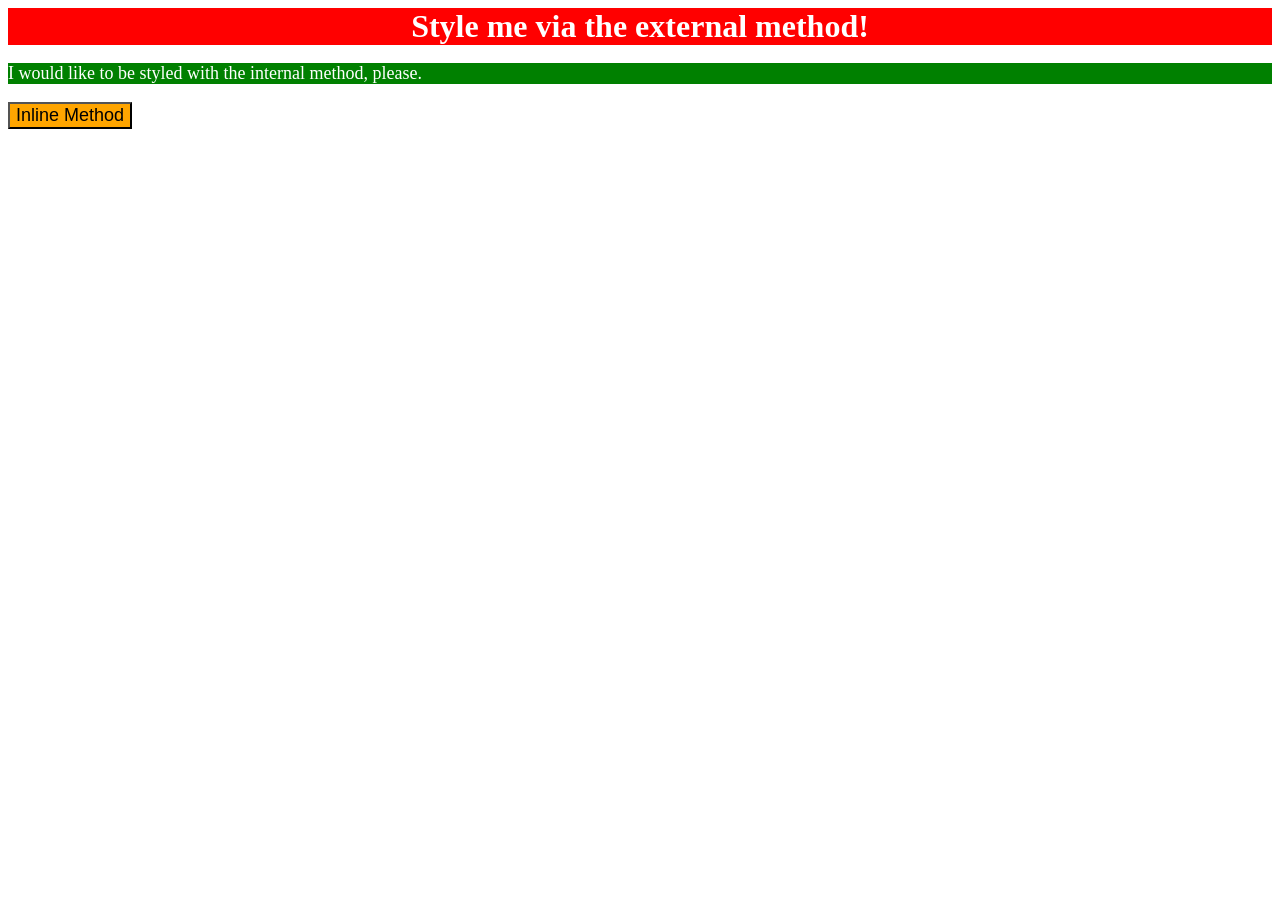
<file: foundations/intro-to-css/01-css-methods/index.html>
<!DOCTYPE html>
<html lang="en">
  <head>
    <meta charset="UTF-8">
    <meta http-equiv="X-UA-Compatible" content="IE=edge">
    <meta name="viewport" content="width=device-width, initial-scale=1.0">
    <title>Methods for Adding CSS</title>
    <link rel="stylesheet" href="styles.css">

    <style>
      p {
        background-color: green;
        color: white;
        font-size: 18px
      }
    </style>
  </head>
  <body>
    <div>Style me via the external method!</div>
    <p>I would like to be styled with the internal method, please.</p>
    <button style="background-color: orange; font-size: 18px;">Inline Method</button>
  </body>
</html>
</file>
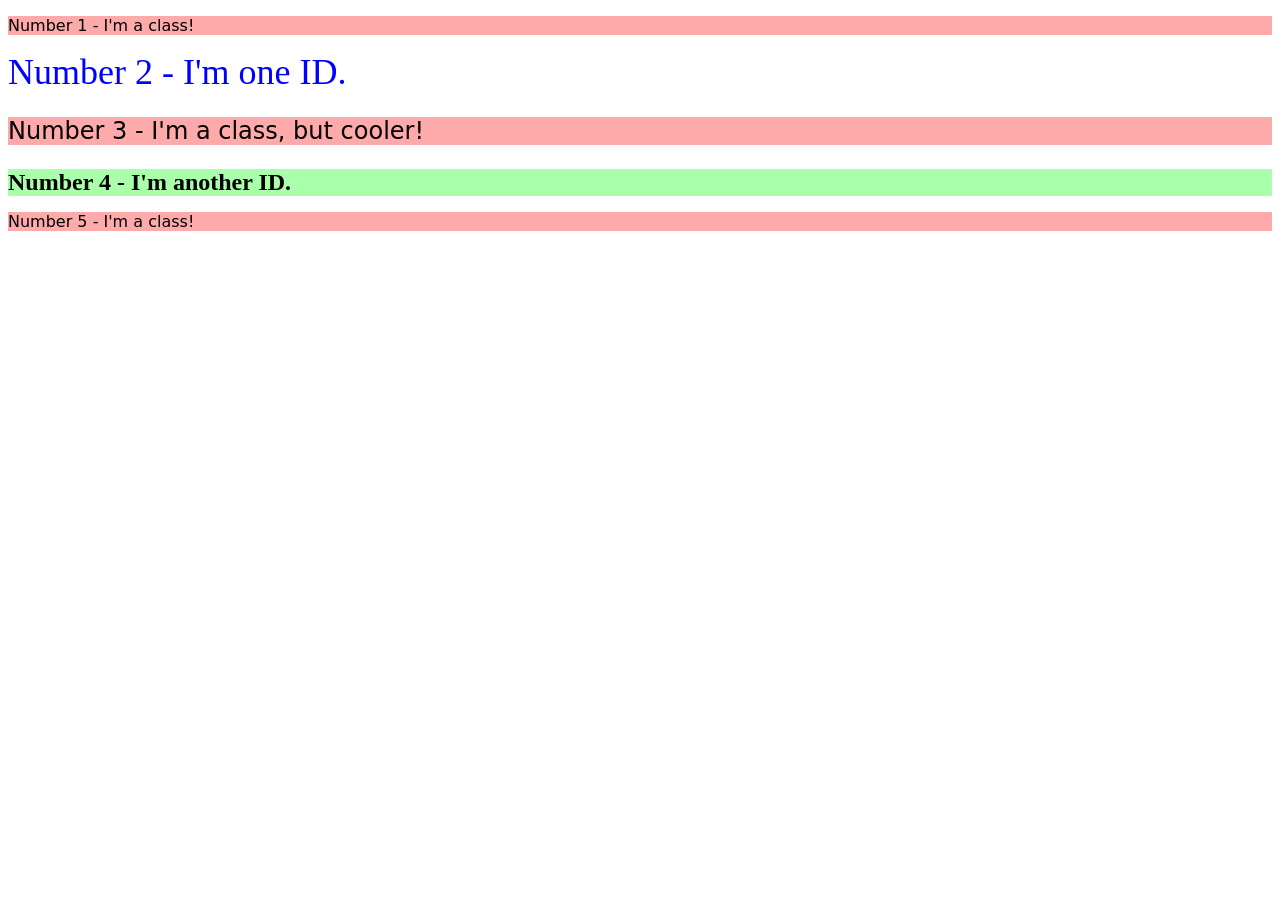
<file: foundations/intro-to-css/02-class-id-selectors/index.html>
<!DOCTYPE html>
<html lang="en">
  <head>
    <meta charset="UTF-8">
    <meta http-equiv="X-UA-Compatible" content="IE=edge">
    <meta name="viewport" content="width=device-width, initial-scale=1.0">
    <title>Class and ID Selectors</title>
    <link rel="stylesheet" href="style.css">
  </head>
  <body>
    <p class="odd">Number 1 - I'm a class!</p>
    <div id="number-2">Number 2 - I'm one ID.</div>
    <p class="odd bigger">Number 3 - I'm a class, but cooler!</p>
    <div id="number-4" class="bigger">Number 4 - I'm another ID.</div>
    <p class="odd">Number 5 - I'm a class!</p>
  </body>
</html>
</file>
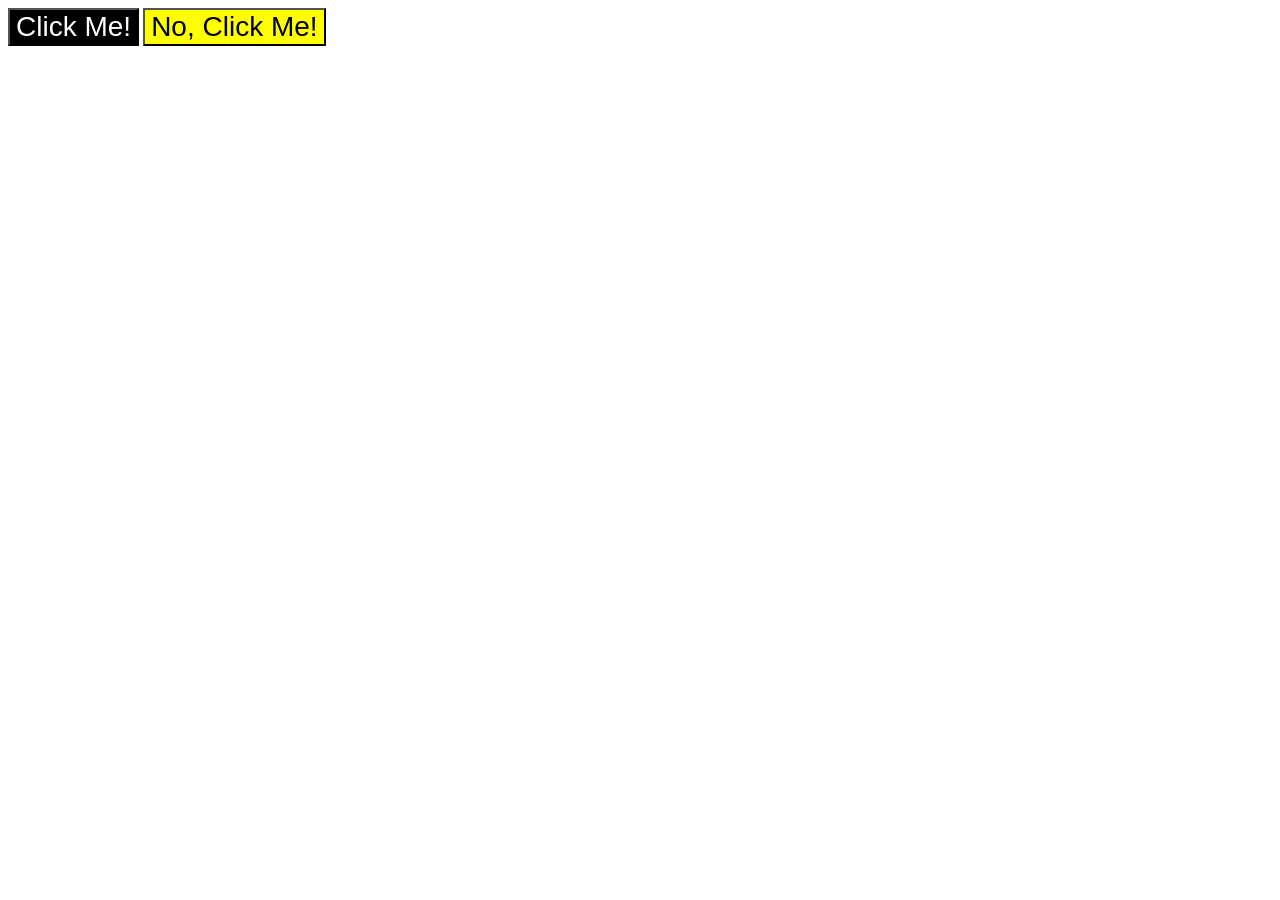
<file: foundations/intro-to-css/03-grouping-selectors/index.html>
<!DOCTYPE html>
<html lang="en">
  <head>
    <meta charset="UTF-8">
    <meta http-equiv="X-UA-Compatible" content="IE=edge">
    <meta name="viewport" content="width=device-width, initial-scale=1.0">
    <title>Grouping Selectors</title>
    <link rel="stylesheet" href="style.css">
  </head>
  <body>
    <button class="black-button">Click Me!</button>
    <button class="yellow-button">No, Click Me!</button>
  </body>
</html>
</file>
<file: foundations/intro-to-css/01-css-methods/styles.css>
div {
    background-color: red;
    color: white;
    font-size: 32px;
    text-align: center;
    font-weight: bold;
}
</file>
<file: foundations/intro-to-css/02-class-id-selectors/style.css>
.odd {
    background-color: #faa;
    font-family: Verdana, "DejaVu Sans", sans-serif
}

#number-2 {
    color: #00f;
    font-size: 36px;
}

.bigger {
    font-size: 24px;
}

#number-4 {
    background-color: #afa;
    font-weight: bold;
}
</file>
<file: foundations/intro-to-css/03-grouping-selectors/style.css>
.black-button, 
.yellow-button {
    font-size: 28px;
    font-family: Helvetica, "Times New Roman", sans-serif;
}

.black-button {
    background-color: #000;
    color: #fff;
}

.yellow-button {
    background-color: #ff0;
}
</file>
